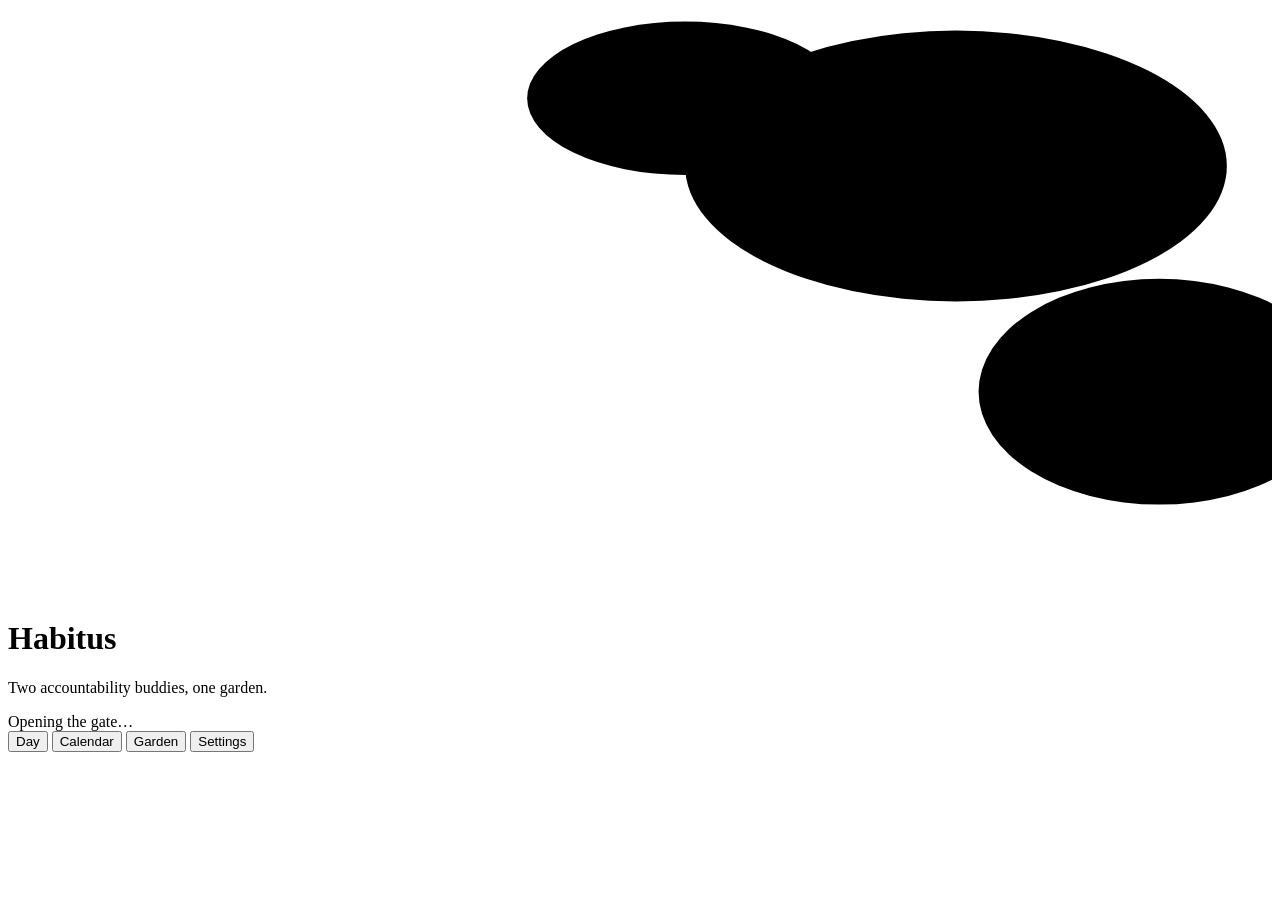
<file: src/template.html>
<!DOCTYPE html>
<html lang="en">
<head>
<meta charset="utf-8">
<meta name="viewport" content="width=device-width, initial-scale=1, viewport-fit=cover">
<title>Habitus</title>
<link rel="preconnect" href="https://fonts.googleapis.com">
<link rel="preconnect" href="https://fonts.gstatic.com" crossorigin>
<link href="https://fonts.googleapis.com/css2?family=Young+Serif&family=Instrument+Sans:wght@400;500;600&display=swap" rel="stylesheet">
<style>
/*STYLES*/
</style>
</head>
<body>
<div class="wrap">
  <header class="top">
    <svg class="dapple" viewBox="0 0 560 260" aria-hidden="true">
      <g fill="var(--shade)"><ellipse cx="420" cy="70" rx="120" ry="60"/><ellipse cx="300" cy="40" rx="70" ry="34"/><ellipse cx="510" cy="170" rx="80" ry="50"/></g>
      <g opacity=".6">
        <path d="M470 20 q-60 30 -110 90" stroke="var(--moss)" stroke-width="2" fill="none"/>
        <ellipse cx="450" cy="34" rx="14" ry="6" transform="rotate(-30 450 34)" fill="var(--leaf)"/>
        <ellipse cx="428" cy="50" rx="14" ry="6" transform="rotate(25 428 50)" fill="var(--leaf)"/>
        <ellipse cx="405" cy="66" rx="14" ry="6" transform="rotate(-35 405 66)" fill="var(--leaf-2)"/>
        <ellipse cx="385" cy="85" rx="13" ry="5.5" transform="rotate(30 385 85)" fill="var(--ochre)"/>
        <ellipse cx="368" cy="102" rx="12" ry="5" transform="rotate(-40 368 102)" fill="var(--bloom)"/>
      </g>
    </svg>
    <div class="toprow">
      <div><h1>Habitus</h1><p class="sub" id="sub">Two accountability buddies, one garden.</p></div>
      <div class="status" id="status"><i></i><span>Opening the gate…</span></div>
    </div>
    
    
  </header>

  <nav class="tabs" role="tablist" aria-label="Views">
    <button class="tab" role="tab" id="t-day" aria-controls="p-day" aria-selected="true">Day</button>
    <button class="tab" role="tab" id="t-cal" aria-controls="p-cal" aria-selected="false">Calendar</button>
    <button class="tab" role="tab" id="t-garden" aria-controls="p-garden" aria-selected="false">Garden</button>
    <span class="spacer"></span>
    <button class="ghost" id="openSettings">Settings</button>
  </nav>

  <section id="p-day" role="tabpanel" aria-labelledby="t-day"></section>
  <section id="p-cal" role="tabpanel" aria-labelledby="t-cal" hidden></section>
  <section id="p-garden" role="tabpanel" aria-labelledby="t-garden" hidden></section>
  <div id="goal"></div>
  <footer class="citystrip"><div class="banner" id="banner"></div></footer>
</div>

<dialog id="wizard" aria-label="Set up Habitus"></dialog>

<dialog id="shop"><div class="dlg" id="shopBody"></div></dialog>

<script>
/*SCRIPTS*/
</script>
</body>
</html>
</file>
